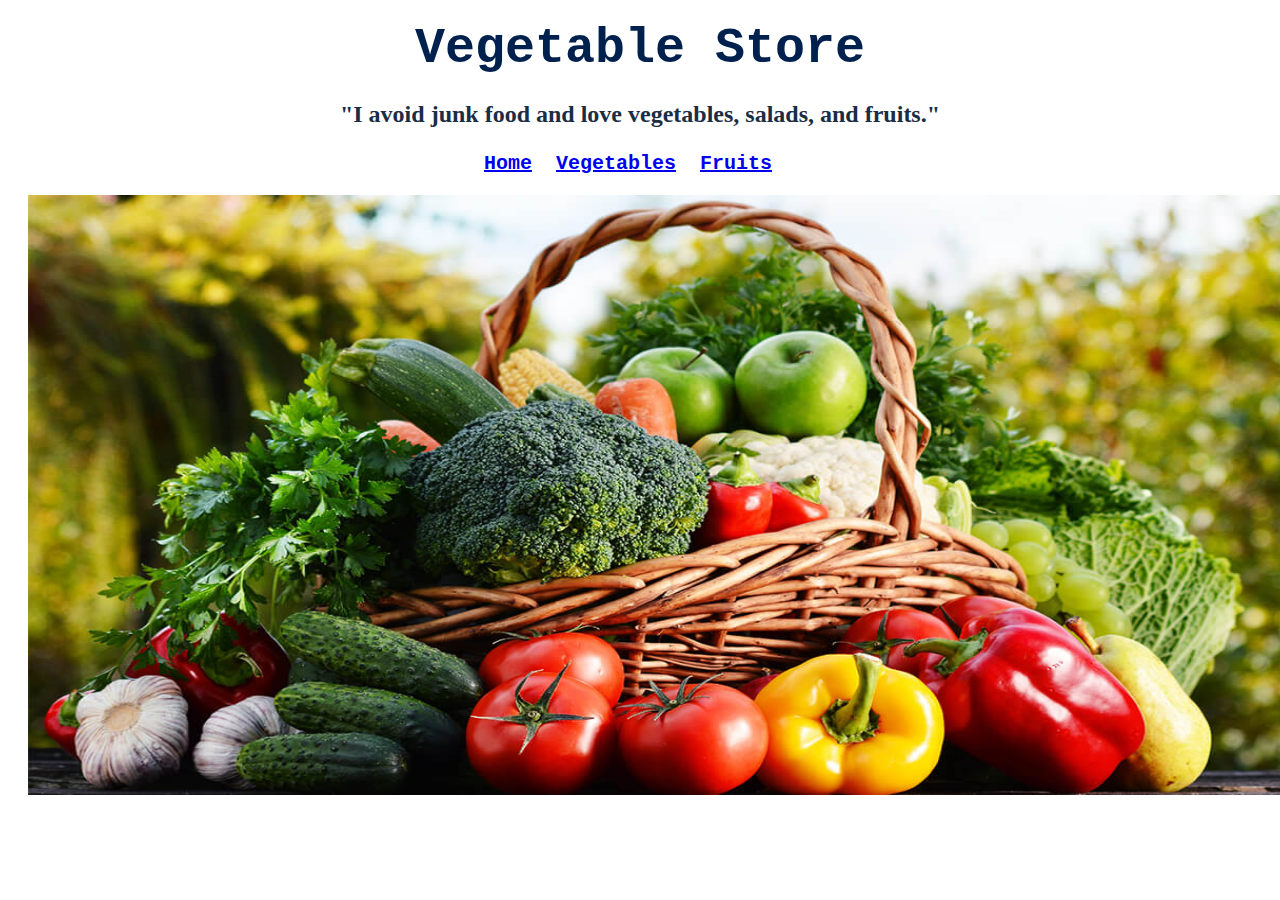
<file: index.html>
<!DOCTYPE html>
<html lang="en">
<head>
    <meta name="viewport" content="width=device-width, initial-scale=1.0">
    <link rel="stylesheet" href="./../style.css"> 
    <link rel="icon" href="./image/groceries.png">
    <title>Vegetable Store</title>
</head>
<body>
    <!--Header Content-->
    <header>
        <h1 class="page-heading">Vegetable Store</h1>
        <h2><p class="page-heading-text">"I avoid junk food and love vegetables, salads, and fruits."</p></h2>
    </header>
    
    <!--Nav-Bar-->
    <nav>
        <div class="nav1">
            <a href="./index.html"><b>Home</b></a>&nbsp;&nbsp;
            <a href="./vegetables.html"><b>Vegetables</b></a>&nbsp;&nbsp;
            <a href="./fruits.html"><b>Fruits</b></a>&nbsp;&nbsp;
        </div>
    </nav>
    <header>
        <section>
            <div>
                <img src="./image/main.jpg" alt="header image" height="600px" width="100%" class="main-img">
            </div>
        </section>
    </header>
</body>
</html>
</file>
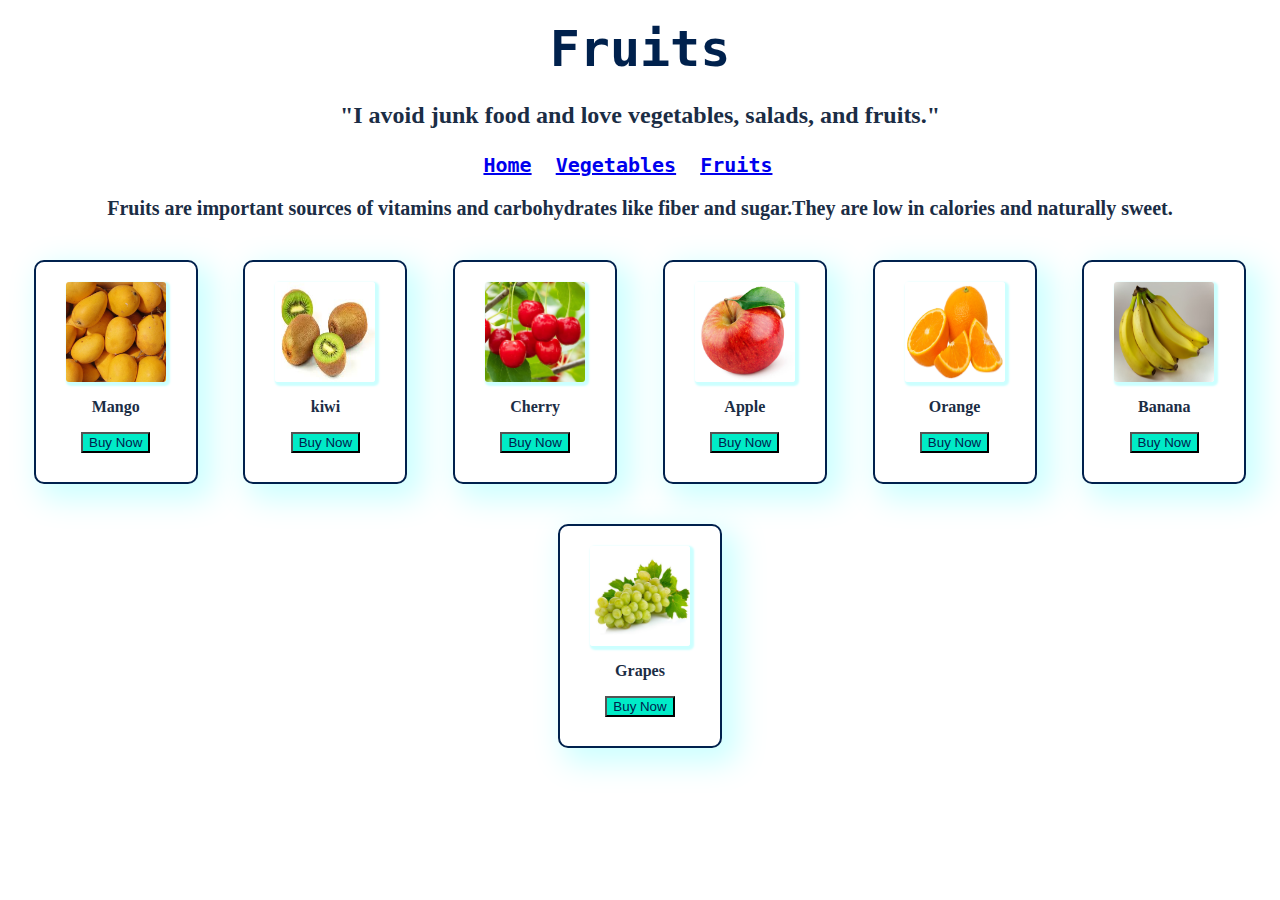
<file: fruits.html>
<!DOCTYPE html>
<html lang="en">
<head>
    <meta name="viewport" content="width=device-width, initial-scale=1.0">
    <link rel="stylesheet" href="./../style.css"> 
    <link rel="icon" href="./image/groceries.png">
    <title>Fruits</title>
</head>
<body>
    <!--Header Content-->
    <header>
        <h1 class="page-heading">Fruits</h1>
        <h2><p class="page-heading-text">"I avoid junk food and love vegetables, salads, and fruits."</p></h2>
    </header>
    <nav>
        <div class="nav1">
            <a href="./index.html"><b>Home</b></a>&nbsp;&nbsp;
            <a href="./vegetables.html"><b>Vegetables</b></a>&nbsp;&nbsp;
            <a href="./fruits.html"><b>Fruits</b></a>&nbsp;&nbsp;
        </div>
    </nav>

    <!-- Main Content 1 -->
    <h3><p class="text1">Fruits are important sources of vitamins and carbohydrates like fiber and sugar.They are low in calories and naturally sweet.</p></h3>
    <div class="cards-1">
        <div class="product-card">
            <img src="./image/Mango.jpg"  class="img"/>
               <p class="text"><b>Mango</b></p>
            <button class="btn">Buy Now</button>
        </div>

        <div class="product-card">
            <img src="./image/kiwi.jpeg"  class="img"/>
               <p class="text"><b>kiwi</b></p>
            <button class="btn">Buy Now</button>
        </div>

        <div class="product-card">
            <img src="./image/cherry.jpg"  class="img"/>
               <p class="text"><b>Cherry</b></p>
            <button class="btn">Buy Now</button>
        </div>

        <div class="product-card">
            <img src="./image/apple.jpg"  class="img"/>
               <p class="text"><b>Apple</b></p>
            <button class="btn">Buy Now</button>
        </div>

        <div class="product-card">
            <img src="./image/Oranges.jpg"  class="img"/>
               <p class="text"><b>Orange</b></p>
            <button class="btn">Buy Now</button>
        </div>

        <div class="product-card">
            <img src="./image/banana.jpg"  class="img"/>
               <p class="text"><b>Banana</b></p>
            <button class="btn">Buy Now</button>
        </div>

        <div class="product-card">
            <img src="./image/grapes.jpg"  class="img"/>
               <p class="text"><b>Grapes</b></p>
            <button class="btn">Buy Now</button>
        </div>
    </div>   

</body>
</html>
</file>
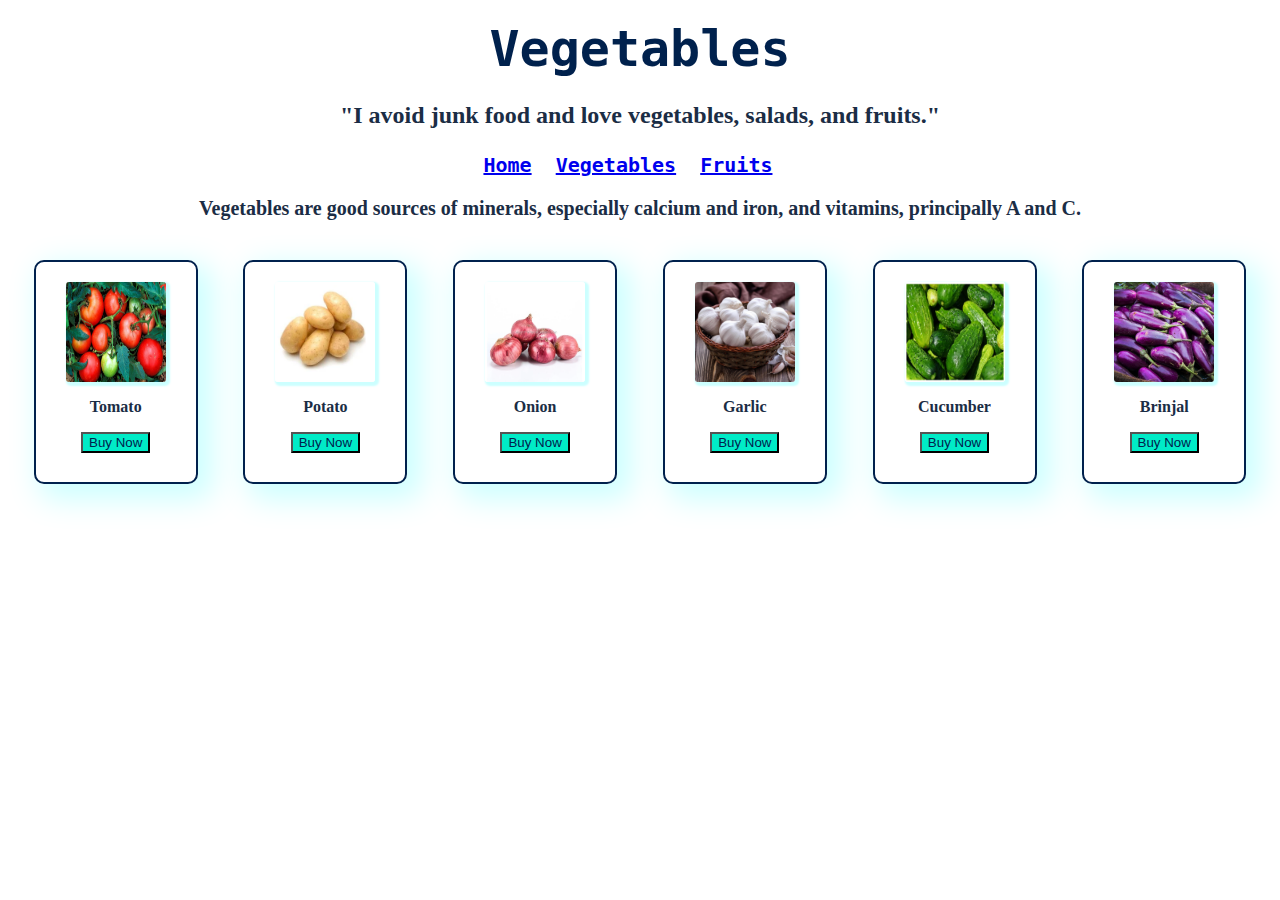
<file: vegetables.html>
<!DOCTYPE html>
<html lang="en">
<head>
    <meta name="viewport" content="width=device-width, initial-scale=1.0">
    <link rel="stylesheet" href="./../style.css"> 
    <link rel="icon" href="./image/groceries.png">
    <title>Vegetables</title>
</head>
<body>
    <!--Header Content-->
    <header>
        <h1 class="page-heading">Vegetables</h1>
        <h2><p class="page-heading-text">"I avoid junk food and love vegetables, salads, and fruits."</p></h2>
    </header>
    <nav>
        <div class="nav1">
            <a href="./index.html"><b>Home</b></a>&nbsp;&nbsp;
            <a href="./vegetables.html"><b>Vegetables</b></a>&nbsp;&nbsp;
            <a href="./fruits.html"><b>Fruits</b></a>&nbsp;&nbsp;
        </div>
    </nav>

    <!-- Main Content 1 -->
     <h3><p class="text1"> Vegetables are good sources of minerals, especially calcium and iron, and vitamins, principally A and C.</p></h3>
    <div class="cards-1">
        <div class="product-card">
            <img src="./image/tomato.jpg"  class="img"/>
               <p class="text"><b>Tomato</b></p>
            <button class="btn">Buy Now</button>
        </div>

        <div class="product-card">
            <img src="./image/potato.jpg"  class="img"/>
               <p class="text"><b>Potato</b></p>
            <button class="btn">Buy Now</button>
        </div>

        <div class="product-card">
            <img src="./image/Onion.jpg"  class="img"/>
               <p class="text"><b>Onion</b></p>
            <button class="btn">Buy Now</button>
        </div>

        <div class="product-card">
            <img src="./image/garlic.jpg"  class="img"/>
               <p class="text"><b>Garlic</b></p>
            <button class="btn">Buy Now</button>
        </div>

        <div class="product-card">
            <img src="./image/cucumber.jpg"  class="img"/>
               <p class="text"><b>Cucumber</b></p>
            <button class="btn">Buy Now</button>
        </div>

        <div class="product-card">
            <img src="./image/Brinjal.jpg"  class="img"/>
               <p class="text"><b>Brinjal</b></p>
            <button class="btn">Buy Now</button>
        </div>
    </div>

</body>
</html>
</file>
<file: style.css>
/* Media Queries */

/* Mobile Device */
@media screen and (max-width:500px) {
    body {
       font-size: 35px; 
    }
}

/* Deckstop Device */
@media screen and (max-width:769px) {
    body {
        font-size: 45px;
    }
}

.body{
    background-color: #fffffe;
    margin: 0;
    padding: 0;
}

/* <!-- Header Content --> */
.page-heading{
    text-align: center;
    color: #00214d;
    font-family: monospace, sans-serif;
    font-size: 50px;
    margin: 20px auto;
}

.page-heading-text{
    text-align: center;
    color: #1b2d45;
    font-style:initial;
}

.main-img{
    padding: 20px;
}

.nav1{
    display: flex;
    justify-content: center;
    align-items: center;
    font-family: monospace, sans-serif;
    font-size: 20px;
    font-weight: 600;
    color: #00214d;
}

/* <!-- Main Content 1 --> */

.cards-1{
    display: flex;
    flex-wrap: wrap;
    justify-content: space-evenly;
  }
  
  .product-card{
    width: 150px;
    height: 200px;
    padding: 10px 5px;
    border-radius: 10px;
    border-style: solid;
    border-width: 2px;
    border-color: #00214d;
    margin: 20px;
    box-shadow: 10px 10px 30px 5px #ccffff;
    text-align: center;
   }

   .product-card:hover{
    box-shadow: 10px 10px 30px 5px #ccffff;
    box-shadow: 0px 0px 50px 20px ;
    border-radius: 20px 20px 20px 20px;
    background: #f9f4ef;
    color: #e6ffff;
    transition: 0.5s
}

.img{
    width: 100px;
    height: 100px;
    display: block;
    margin: 10px auto;
    border-radius: 3px;
    box-shadow: 2px 2px 2px 2px #ccffff;
}

.text{
    color: #1b2d45;
    font-style:initial;
}

.btn{
    background-color: #00ebc7;
    color: #00214d;
}

.text1{
    font-size: medium;
    font-style:initial;
    text-align: center;
    color: #1b2d45;
    font-size: 20px;
}
</file>
